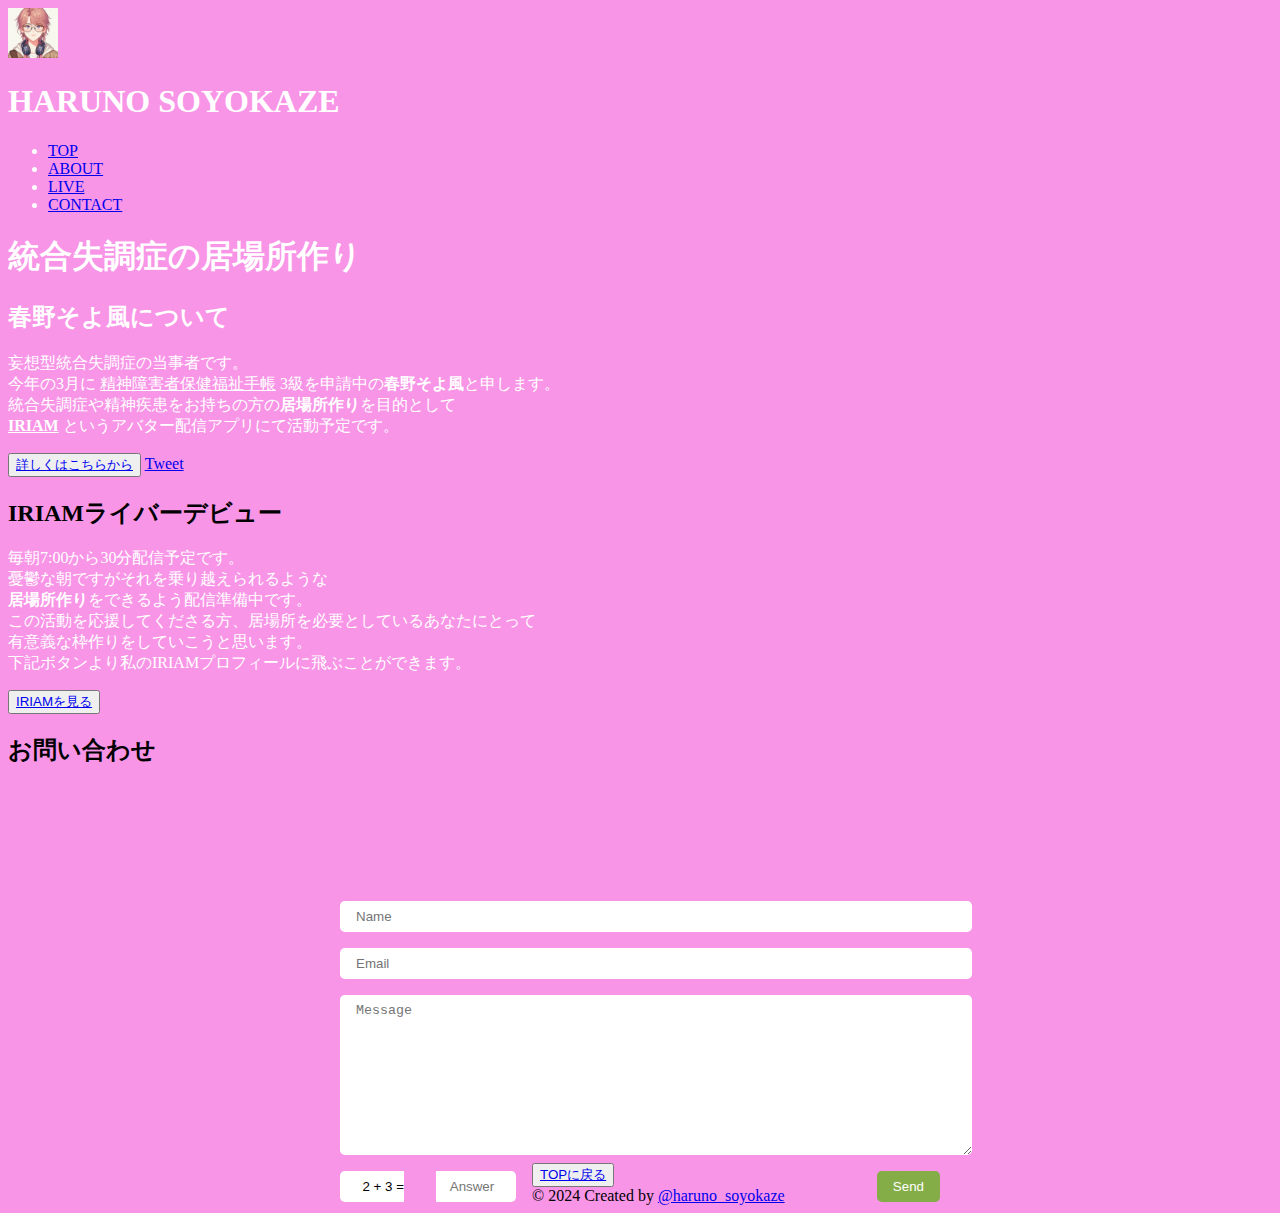
<file: index.html>
<!DOCTYPE html>
<html lang="ja">
<head>
    <meta charset="UTF-8">
    <meta name="viewport" content="width=device-width, initial-scale=1.0">
    <meta name="twitter:card" content="summary_large_image">
    <meta name="twitter:site" content="@waka4raga"> <!-- @haruno_soyokazeに変更する -->
    <meta name="twitter:title" content="統合失調症VTuber春野そよ風の公式サイト">
    <meta name="twitter:description" content="IRIAMで毎日配信中。統合失調症の居場所を作りたい。当事者だからこそ共感できる場を設けたい！">
    <meta name="twitter:image" content="https://harunosoyokaze.github.io/official/assets/img/haruno_soyokaze_icon.jpeg">
    <link rel="stylesheet" href="./assets/style.css">
    <link rel="icon" href="./assets/img/haruno_soyokaze_icon.jpeg">
    <script type="text/javascript" src="./assets/move.js"></script>
    <title>春野そよ風公式サイト</title>
</head>
<body>
    <header>
        <img src="./assets/img/haruno_soyokaze_icon.jpeg" alt="" width="50">
        <h1>HARUNO SOYOKAZE</h1>
        <nav id="nav">
            <ul>
                <li><a href="#">TOP</a></li>
                <li><a href="#about">ABOUT</a></li>
                <li><a href="#live">LIVE</a></li>
                <li><a href="#contact">CONTACT</a></li>
            </ul>
        </nav>
    </header>
    <main>
        <h1 id="title">統合失調症の居場所作り</h1>
        <h2 id="about">
            <a href="#about">春野そよ風について</a>
        </h2>
        <p>
            妄想型統合失調症の当事者です。<br>
            今年の3月に
            <a href="https://ja.wikipedia.org/wiki/%E7%B2%BE%E7%A5%9E%E9%9A%9C%E5%AE%B3%E8%80%85%E4%BF%9D%E5%81%A5%E7%A6%8F%E7%A5%89%E6%89%8B%E5%B8%B3" target="_blank">
                <u>精神障害者保健福祉手帳</u>
            </a>
            3級を申請中の<b>春野そよ風</b>と申します。<br>
            統合失調症や精神疾患をお持ちの方の<b>居場所作り</b>を目的として<br>
            <a href="https://www.live.iriam.com/" target="_blank">
                <u><b>IRIAM</b></u>
            </a> 
            というアバター配信アプリにて活動予定です。<br>
        </p>
        <button class="about" type="button">
            <a href="./assets/about.html">詳しくはこちらから</a>
        </button>
        <a href="https://twitter.com/share?ref_src=twsrc%5Etfw" class="twitter-share-button" data-show-count="false">Tweet</a><script async src="https://platform.twitter.com/widgets.js" charset="utf-8"></script>
        <h2 id="live">IRIAMライバーデビュー</h2>
        <p>
            毎朝7:00から30分配信予定です。<br>
            憂鬱な朝ですがそれを乗り越えられるような<br>
            <b>居場所作り</b>をできるよう配信準備中です。<br>
            この活動を応援してくださる方、居場所を必要としているあなたにとって<br>
            有意義な枠作りをしていこうと思います。<br>
            下記ボタンより私のIRIAMプロフィールに飛ぶことができます。
        </p>
        <button class="live" type="button">
            <a href="https://web.iriam.app/s/user/APULONrnoA" target="_blank">
                IRIAMを見る
            </a>
        </button>        
        <h2 id="contact">お問い合わせ</h2>
        <p>

        </p>
        <form action="">
            <input type="text" placeholder="Name" name="name" required>
            <input type="email" placeholder="Email" name="Email" name="email" required>
            <textarea placeholder="Message" name="message" required></textarea>
            <div class="captcha">
                <input type="text" placeholder="Answer" name="captcha" required>
                <input type="text" value="2 + 3 =" name="question" required readonly>
            </div>
            <input id="submit" type="submit" value="Send">
        </form>
        <button type="button"><a href="#">TOPに戻る</a></button>
    </main>
    <footer>
        &copy; 2024 Created by <a href="https://twitter.com/waka4raga"target="_blank">@haruno_soyokaze</a>
    </footer>
</body>
</html>
</file>
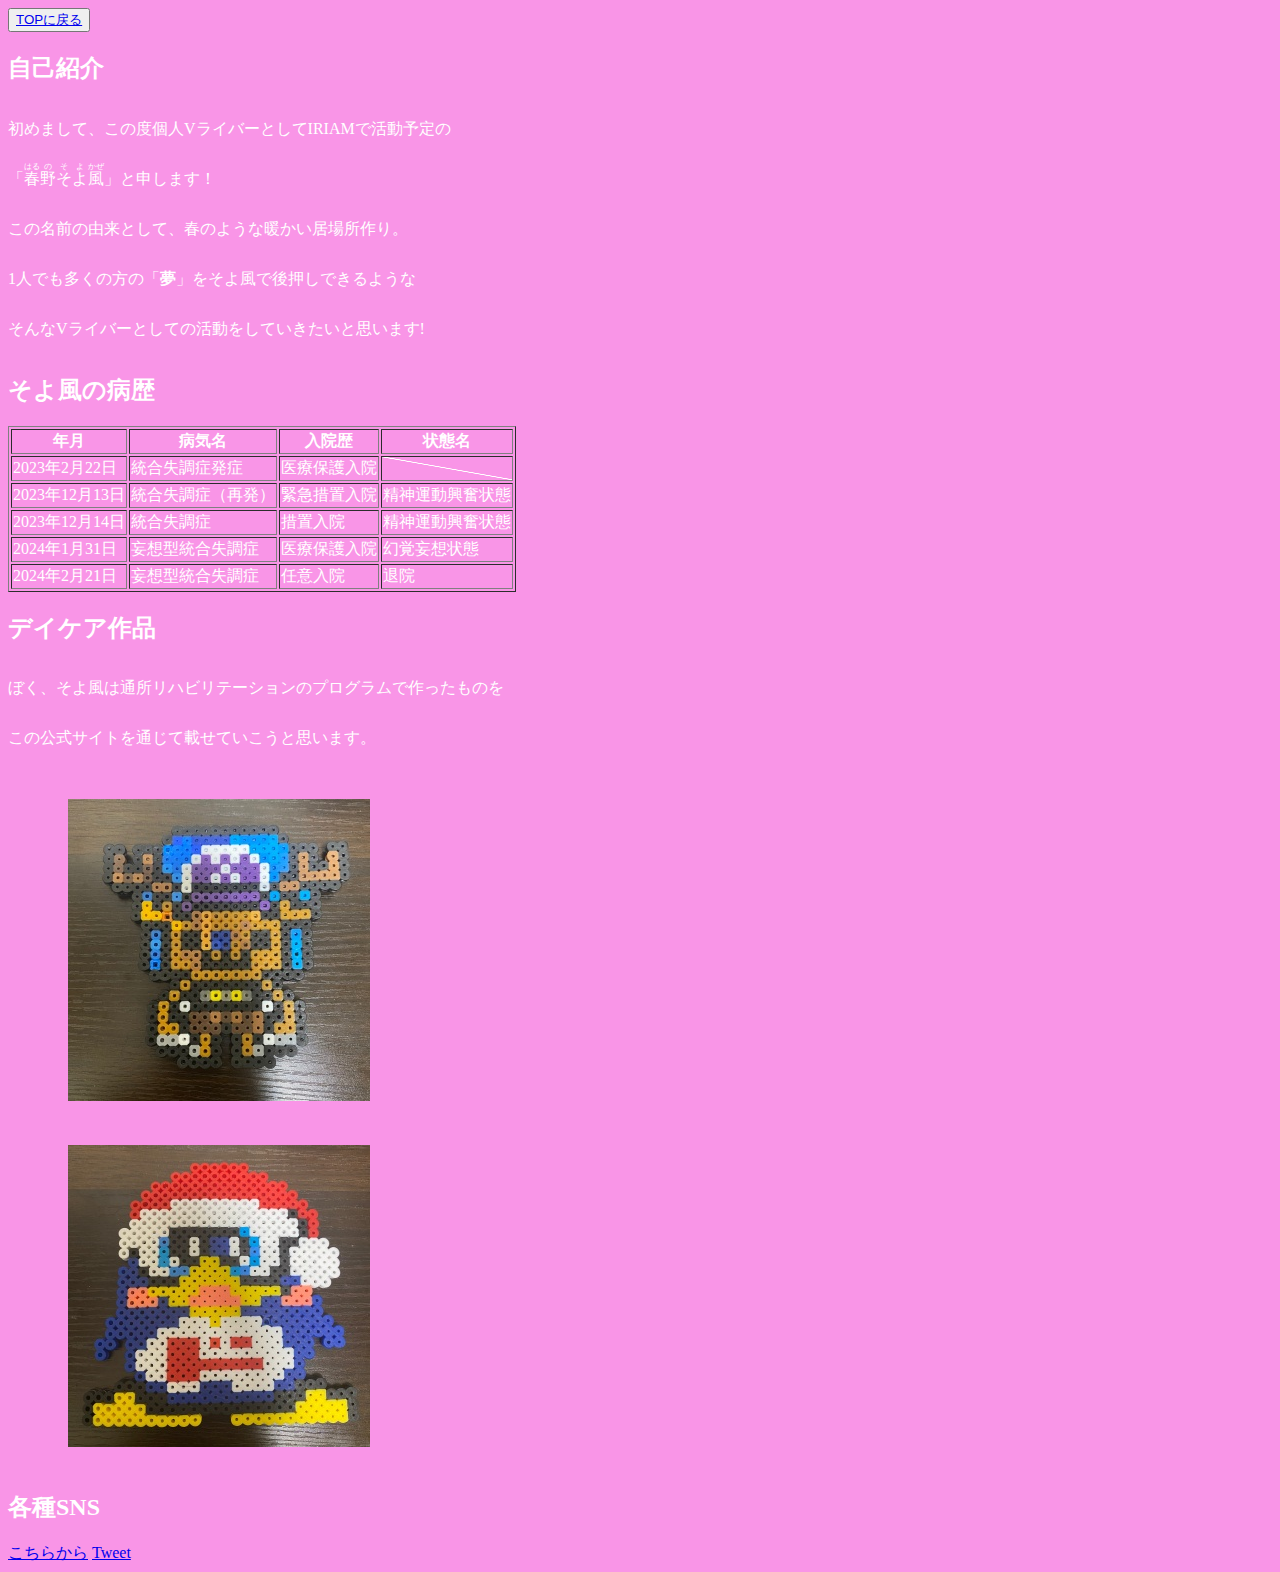
<file: assets/about.html>
<!DOCTYPE html>
<html lang="en">
<head>
    <meta charset="UTF-8">
    <meta name="viewport" content="width=device-width, initial-scale=1.0">
    <meta name="twitter:card" content="summary">
    <meta name="twitter:site" content="@waka4raga"> <!-- @haruno_soyokazeに変更する -->
    <meta name="twitter:title" content="統合失調症VTuber春野そよ風の公式サイト">
    <meta name="twitter:description" content="IRIAMで毎日配信中。統合失調症の居場所を作りたい。当事者だからこそ共感できる場を設けたい！">
    <meta name="twitter:image" content="https://harunosoyokaze.github.io/official/assets/img/haruno_soyokaze_icon.jpeg">
    <link rel="stylesheet" href="./aboutstyle.css">
    <link rel="icon" href="./img/haruno_soyokaze_icon.jpeg">
    <title>春野そよ風について</title>
</head>
<body>
    <header>
        <button type="button"><a href="../index.html">TOPに戻る</a></button>
        <!-- <nav id="nav">
            <ul>
                <li><a href="#profile">自己紹介</a></li>
                <li><a href="#history">病歴</a></li>
                <li><a href="#works">作品</a></li>
                <li><a href="sns">SNS</a></li>
            </ul>
        </nav> -->
    </header>
    <main>
        <h2 id="profile">自己紹介</h2>
        <p>
            初めまして、この度個人VライバーとしてIRIAMで活動予定の<br>
            「<b></b><ruby>春<rt>はる</rt>野<rt>の</rt>そよ<rt>そよ</rt>風<rt>かぜ</rt></ruby></b>」と申します！<br>
            この名前の由来として、春のような暖かい居場所作り。<br>
            1人でも多くの方の「<b>夢</b>」をそよ風で後押しできるような<br>
            そんなVライバーとしての活動をしていきたいと思います!
        </p>
        <h2 id="history">そよ風の病歴</h2>
        <p>
            <table border="1">
                <tr>
                    <th>年月</th>
                    <th>病気名</th>
                    <th>入院歴</th>
                    <th>状態名</th>
                </tr>
                <tr>
                    <td>2023年2月22日</td>
                    <td>統合失調症発症</td>
                    <td>医療保護入院</td>
                    <td class="line"></td>
                </tr>
                <tr>
                    <td>2023年12月13日</td>
                    <td>統合失調症（再発）</td>
                    <td>緊急措置入院</td>
                    <td>精神運動興奮状態</td>
                </tr>
                <tr>
                    <td>2023年12月14日</td>
                    <td>統合失調症</td>
                    <td>措置入院</td>
                    <td>精神運動興奮状態</td>
                </tr>
                <tr>
                    <td>2024年1月31日</td>
                    <td>妄想型統合失調症</td>
                    <td>医療保護入院</td>
                    <td>幻覚妄想状態</td>
                </tr>
                <tr>
                    <td>2024年2月21日</td>
                    <td>妄想型統合失調症</td>
                    <td>任意入院</td>
                    <td>退院</td>
                </tr>
            </table>
        </p>
        <h2 id="works">デイケア作品</h2>
        <p>
            ぼく、そよ風は通所リハビリテーションのプログラムで作ったものを<br>
            この公式サイトを通じて載せていこうと思います。
        </p>
        <ul class="works">
            <li><img src="./img/works_1.jpg" alt=""></li>
            <li><img src="./img/works_2.jpg" alt=""></li>
        </ul>
        <h2 id="sns">各種SNS</h2>
        <a href="https://lit.link/harunosoyokaze" target="_blank">こちらから</a>
        <a href="https://twitter.com/share?ref_src=twsrc%5Etfw" class="twitter-share-button" data-show-count="false">Tweet</a><script async src="https://platform.twitter.com/widgets.js" charset="utf-8"></script>
    </main>
</body>
</html>
</file>
<file: assets/style.css>
body{
    background-color: rgb(249, 149, 231);
}

header{
    color: #ffffff;
}

h1, #titile{
    color: #fff;
}

p{
    color: #fff;
}

p a{
    color: #fff;
    text-decoration: none;
}

p b{
    color: #fff;
}

#about a{
    color: #fff;
    text-decoration: none;
}





form{
    width: 50%;
    margin: 10% auto;
    min-width: 9rem;
}

input,textarea{
    float: left;
    width: 100%;
    max-width: 100%;
    border: none;
    margin: 0.5rem 1rem;
    padding: 0.5rem 1rem;
    border-radius: 0.3rem;
    background: darken(#f9f9f9,10%);
    color: darken(#f9f9f9,50%);
}


#submit{
    background: #84AD47;
    color: #fff;
    width: auto;
    float: right;
}

#submit::placeholder{
    color: darken(#f9f9f9,50%);
}

textarea{
    height: 10rem;
}

.captcha {
    float:left;
    input {
      float: right;
    }
    input[name=question] {
      width: 4rem;
      border-top-right-radius: 0;
      border-bottom-right-radius: 0;
      text-align: right;
      padding-right: 0;
    }
    [name=captcha] {
      width: 5rem;
      border-top-left-radius: 0;
      border-bottom-left-radius: 0;
      padding-left: 0.5rem;
      &::placeholder {
        text-align: center;
      }
    }
}
  
*{
    box-sizing: border-box;
}
</file>
<file: assets/aboutstyle.css>
body{
    background-color: rgb(249, 149, 231);
    color: #fff;
}
   
/* #nav li {
    width: 140px;
    list-style: none;
    text-align: center;
    background-color: #333;
    border: #ffffff;
    height: 50px;
    line-height: 50px;
    margin-right: 2px;
}
   
#nav li a {
    text-decoration: none;
    color: #ffffff;
    font-weight: bold;
    padding: 20px;
} */

p{
    line-height: 50px;
}

.line{
    background-image: linear-gradient(to right top, transparent calc(50% - 0.5px), #ffffff 50%, #ffffff calc(50% + 0.5px), transparent calc(50% + 1px));
}

.works{
    /* display: flex; */
    list-style: none;
    /* padding: 1%; */
}

.works li{
    padding: 20px;
}
</file>
